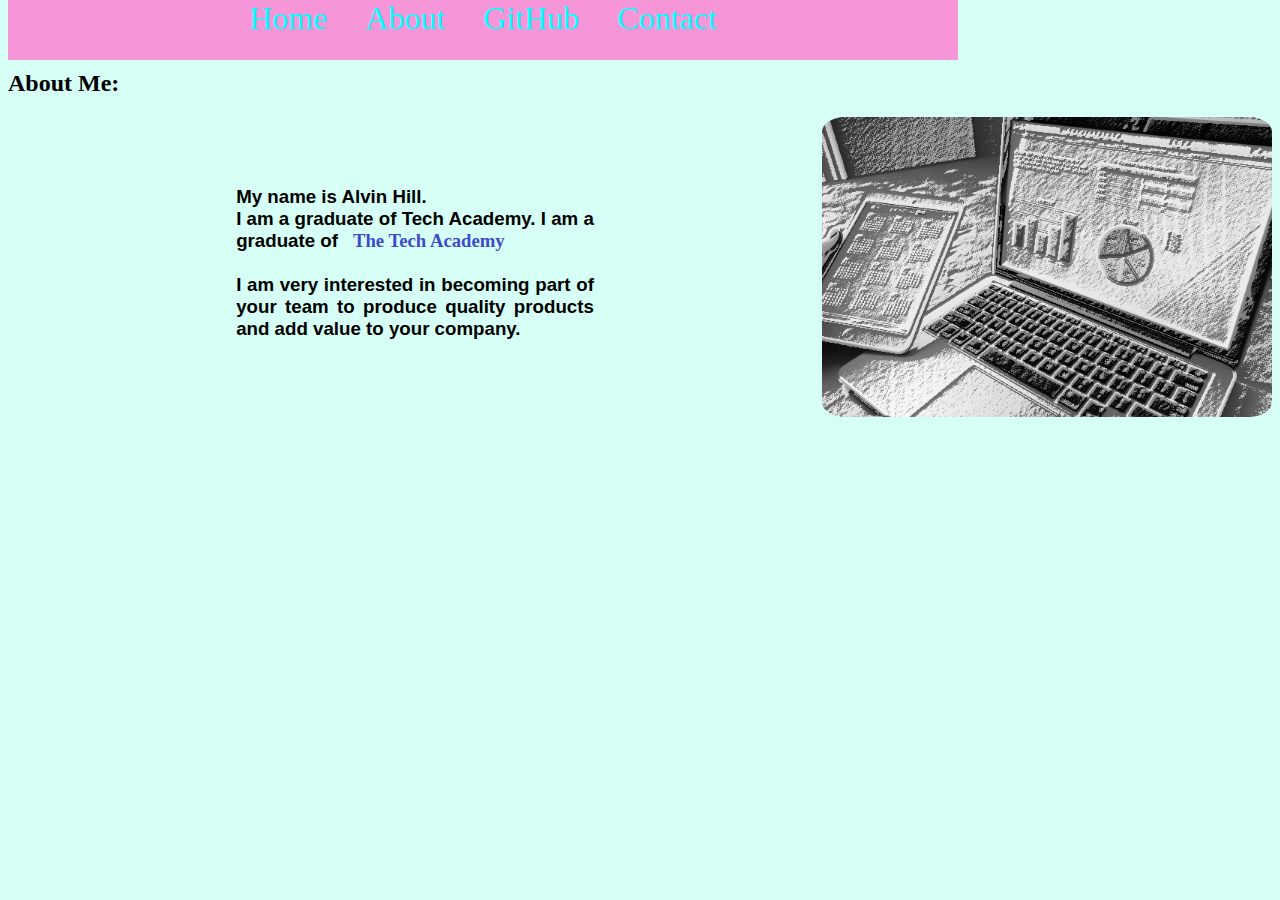
<file: about.html>
<!DOCTYPE html>
<html>
<!--Head-->

<head>
    <meta charset="UTF-8">
    <meta name="viewport" content="width=device-width" />
    <title>Alvin Hill</title>
    <link rel="stylesheet" href="./CSS/about.css">
    
</head>

<body>

<!--About section-->
<div class="Navbar">
    <a class="#home" href=index.html>Home</a>
    <a href="about.html"> About</a>
    <a href="github.html">GitHub</a>
    <a href="contact.html">Contact</a>
</div>
   
    <h2>About Me:</h2>
   

<div id="about">
    <div class="container">
        <div class="row">

           

         

    <div class="row">
        <div class="column"></div>
        <h3>My name is Alvin Hill.<br>
            I am a graduate of Tech Academy.
           
            I am a graduate of<a href="https://www.learncodinganywhere.com" target="_blank">The Tech Academy</a>
            <br><br>
        I am very interested in becoming part of your team to produce quality
        products and add value to your company.
        
        
        </h3>



        <div class="column"></div>
        

<img class="img-fluid" src="./IMAGES/LAPTOP_BW.jpg" alt="">


    </div>


</body>
</html>
</file>
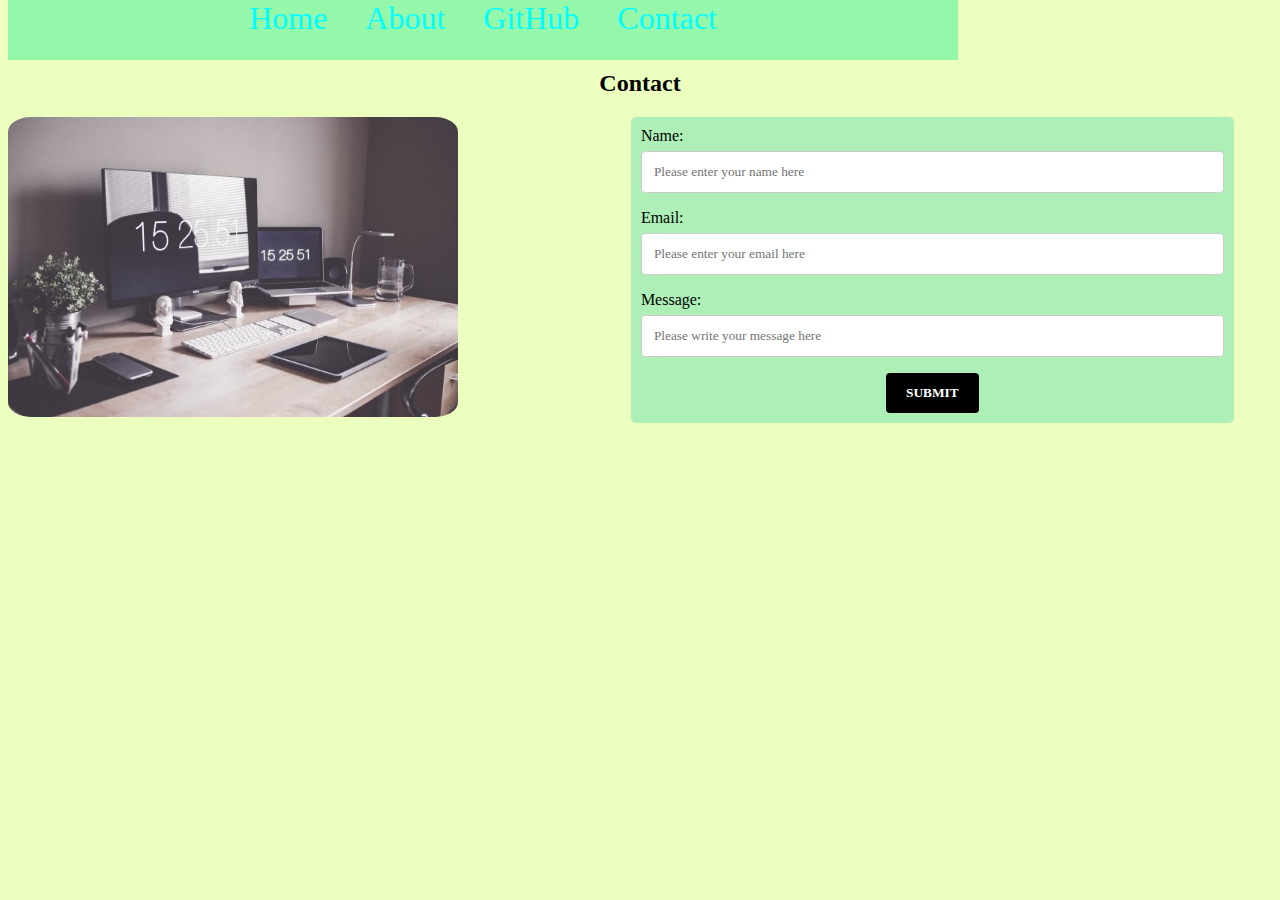
<file: contact.html>
<!DOCTYPE html>
<html>
<!--Head-->

<head>
    <meta charset="UTF-8">
    <meta name="viewport" content="width=device-width" />
    <title>Alvin Hill</title>
    <link rel="stylesheet" href="./CSS/contact.css">
    
</head>

<body>


<div class="Navbar">
    <a class="#home" href=index.html>Home</a>
    <a href="about.html"> About</a>
    <a href="github.html">GitHub</a>
    <a href="contact.html">Contact</a>
</div>
   
    <h2>Contact</h2>
   

<div id="contact">
    <div class="container">
        <div class="row">
          

    <div class="row">
        <div class="column1">
        <img class="img-fluid" src="./IMAGES/COMPUTER.jpg" alt="">

</div>
<div class="column2">
        <form action="https://formspree.io/f/xjvdqvqq" method="POST">
            <label>Name:</label>
            <input type="text" placeholder="Please enter your name here">
            <label>Email:</label>
            <input type="text" id="Email" name="Email" placeholder="Please enter your email here">
            <label>Message:</label>
            <input type="text" id="Message" name="Message" placeholder="Please write your message here">
            <input type="submit" value="SUBMIT">
            </form>
<!--

<img class="img-fluid" src="./IMAGES/LAPTOP_BW.jpg" alt="">

-->

</div>
</div>
</div>
</div>
</div>
</body>
</html>
</file>
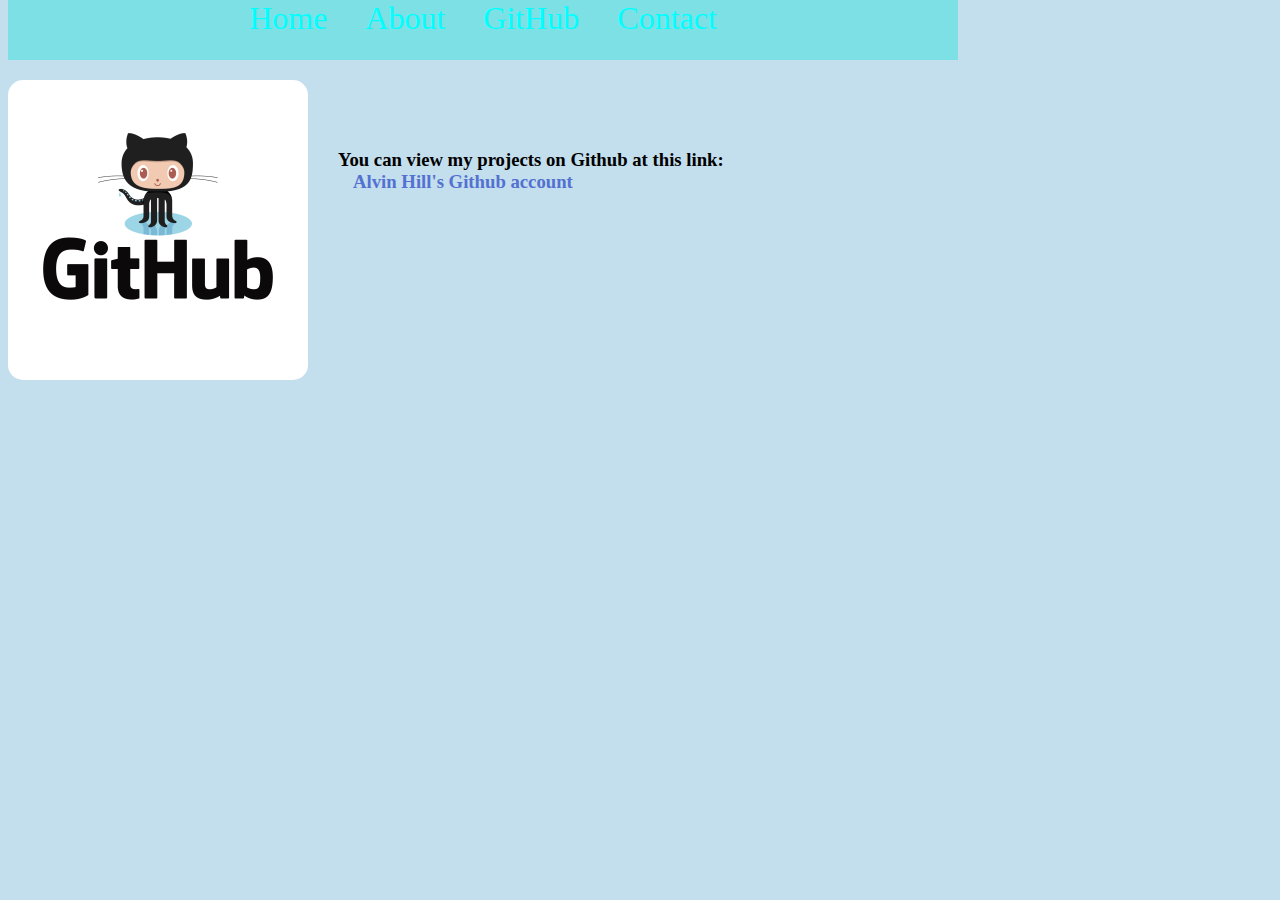
<file: github.html>
<!DOCTYPE html>
<html>
<!--Head-->

<head>
    <meta charset="UTF-8">
    <meta name="viewport" content="width=device-width" />
    <title>Alvin Hill</title>
    <link rel="stylesheet" href="./CSS/github.css">

    
</head>

<body>
<div class="Navbar">
    <a class="#home" href=index.html>Home</a>
    <a href="about.html"> About</a>
    <a href="github.html">GitHub</a>
    <a href="contact.html">Contact</a>
</div>

<h1>GITHUB PAGE</h1>
<div id="github">
    <div class="container">
        <div class="row">
         
<div class="column1">
<img class="img-fluid" src="./IMAGES/GITHUB.jpg" alt="">
</div>

<div class="column2">
<h3>
You can view my projects on Github at this link:<br><a href="https://github.com/alvinhill/html-css-projects" target="_blank">Alvin Hill's Github account</a>
<br>
</h3>

</div>
</div>
</body>
</html>
</file>
<file: CSS/about.css>
/* NAV BAR */
.Navbar {
    background-color: rgb(247, 149, 217);
    font-style: normal;
    color: beige;
    text-align: center;
    -webkit-text-fill-color: aqua;
    min-height: 60px;
    min-width: 950px;
    position: fixed;
    font-size: xx-large;
    top: 0;

}

a {
    padding: 15px;
    color: #3e4acc;
    font-family: 'Times New Roman', Times, serif;
    text-decoration: none;
}

h3{
    text-align: center;
    padding-top: 50px;
    text-align: justify;
    font-family: Roboto, 'Segoe UI', Tahoma, sans-serif;
    text-decoration: tomato;
}
.column{
    float:left;
    width:50%

}
.row {
    display:flex;

}
.column {
    flex:50%;
}
.img-fluid {
    height: 300px;
    border-radius: 5%;
}
.img-fluid:hover {
    filter: grayscale(5%);
    /* Brings back most of the image's color when hovered over */
    transition: transform 1s;
    /* Transition lasts 1 second */
    transform: scale(1.1);
    /* Image is increased slightly when hovered over */
}






h2{
        text-align: center;
        padding-top: 50px;
        text-align: justify;
}
body{
    background: rgb(214, 255, 245);
}
/*
#img-hover { 

   background-image: url('first-image-url');
    height: 20vw;
    width: 20vw;
    background-size:contain; }
#img-hover:hover {
    background-image: url('second-image-url');

 }
And here is the code to put on your site where you want to see this image effect show up on your site:

<div id="img-hover"></div>
*/
</file>
<file: CSS/contact.css>
/* NAV BAR */
.Navbar {
    background-color: rgb(149, 247, 170);
    font-style: normal;
    color: beige;
    text-align: center;
    -webkit-text-fill-color: aqua;
    min-height: 60px;
    min-width: 950px;
    position: fixed;
    font-size: xx-large;
    top: 0;

}

a {
    padding: 15px;
    color: #3e4acc;
    font-family: 'Times New Roman', Times, serif;
    text-decoration: none;
}

h3{
    text-align: center;
    padding-top: 50px;
    text-align: justify;
    font-family: Roboto, 'Segoe UI', Tahoma, sans-serif;
    text-decoration: tomato;
}
.column1 {
    float:left;
    width:50%

}
.row {
    display:flex;

}
.column2 {
    flex:50%;
    padding-right: 20px;
    padding-left: 20px;
}
.img-fluid {
    height: 300px;
    border-radius: 5%;
}
/* Image element hover effects */
.img-fluid:hover {
    filter: grayscale(5%);
    /* Brings back most of the image's color when hovered over */
    transition: transform 1s;
    /* Transition lasts 1 second */
    transform: scale(1.1);
    /* Image is increased slightly when hovered over */
}
h2{
        text-align: center;
        padding-top: 50px;
      
}
body{
    background: rgb(235, 255, 191);
}
/*
#img-hover { 

   background-image: url('first-image-url');
    height: 20vw;
    width: 20vw;
    background-size:contain; }
#img-hover:hover {
    background-image: url('second-image-url');

 }
And here is the code to put on your site where you want to see this image effect show up on your site:

<div id="img-hover"></div>
*/
/***** CONTACT FORM STYLING *****/
/* input[type=text] targets all text input sections of the contact form */
input[type=text] {
    width: 100%;
    /* Each input box covers the full width of the container */
    padding: 12px;
    /* Adds padding within the text box */
    border: 1px solid #ccc;
    /* Setting a solid border and its color */
    border-radius: 4px;
    /* Slightly rounds the corners of the text box border */
    box-sizing: border-box;
    /* This creates a box with a border around the contact form input boxes */
    margin-top: 6px;
    /* Adds a margin to the top of the text box */
    margin-bottom: 16px;
    /* Adds a margin to the bottom of the text box */
    resize: vertical;
    /* This allows the user to resize the text boxes vertically */
    font-family: Perpetua, Rockwell Extra Bold;
}

/* Hover effects for input boxes */
input[type=text]:hover {
    box-shadow: 0 0 5px #00004d inset;
    /* This creates a blue shadow in the text box when hovered over by the user */
}

/* Submit button */
input[type=submit] {
    background-color: black;
    /* Sets the background color of the submit button to black */
    color: white;
    /* Sets the font color of the Submit button to white */
    font-weight: bold;
    /* Makes the font of the submit button bold */
    padding: 12px 20px;
    /* Adds padding to the submit button */
    border: none;
    /* Removes the border from the submit button */
    border-radius: 4px;
    /* Gives the submit button the same rounded corners as the text boxes */
    cursor: pointer;
    /* Changes the cursor to pointer when over the submit button */
    display: block;
    /* Allows the submit button to be centered */
    margin-left: auto;
    /* In combination with "margin-right: auto" this will center the submit button */
    margin-right: auto;
    font-family: Perpetua, Rockwell Extra Bold;
}

/* Hover effect for submit button */
input[type=submit]:hover {
    background-color: white;
    /* Turns the background of the submit button white when the user hovers over it */
    color: black;
    /* Turns the font black when hovered over */
    transform: scale(1.5);
    /* Makes the button increase 1.5 times in size */
    transition: transform 1.5s;
    /* Makes the transform effect last 1.5 seconds */
}

/* Form element */
form {
    border-radius: 5px;
    /* Rounds the corners of the contact form */
    background-color: #aeefb7;
    padding: 10px;
    /* Adds padding to the contact form */
    font-family: "Trebuchet MS", Optima;
}
</file>
<file: CSS/github.css>
.Navbar {
    background-color: rgb(124, 224, 229);
    font-style: normal;
    color: beige;
    text-align: center;
    -webkit-text-fill-color: aqua;
    min-height: 60px;
    min-width: 950px;
    position: fixed;
    font-size: xx-large;
    top: 0;

}

a {
    padding: 15px;
    color: #5371d1;
    font-family: 'Times New Roman', Times, serif;
    text-decoration: none;
}

h3 {
    text-align: center;
    padding-top: 50px;
    text-align: justify;
    padding-right: 30px;
    padding-left: 30px;
    font-family: Perpetua, Rockwell Extra Bold;
  
}

.column {
    float: left;
    width: 50%
}

.row {
    display: flex;

}

.column {
    flex: 50%;
}

.img-fluid {
    height: 300px;
    border-radius: 5%;
}

h2 {
    text-align: center;
    padding-top: 50px;
    text-align: justify;
}

body {
    background: rgb(195, 222, 236);
}
</file>
